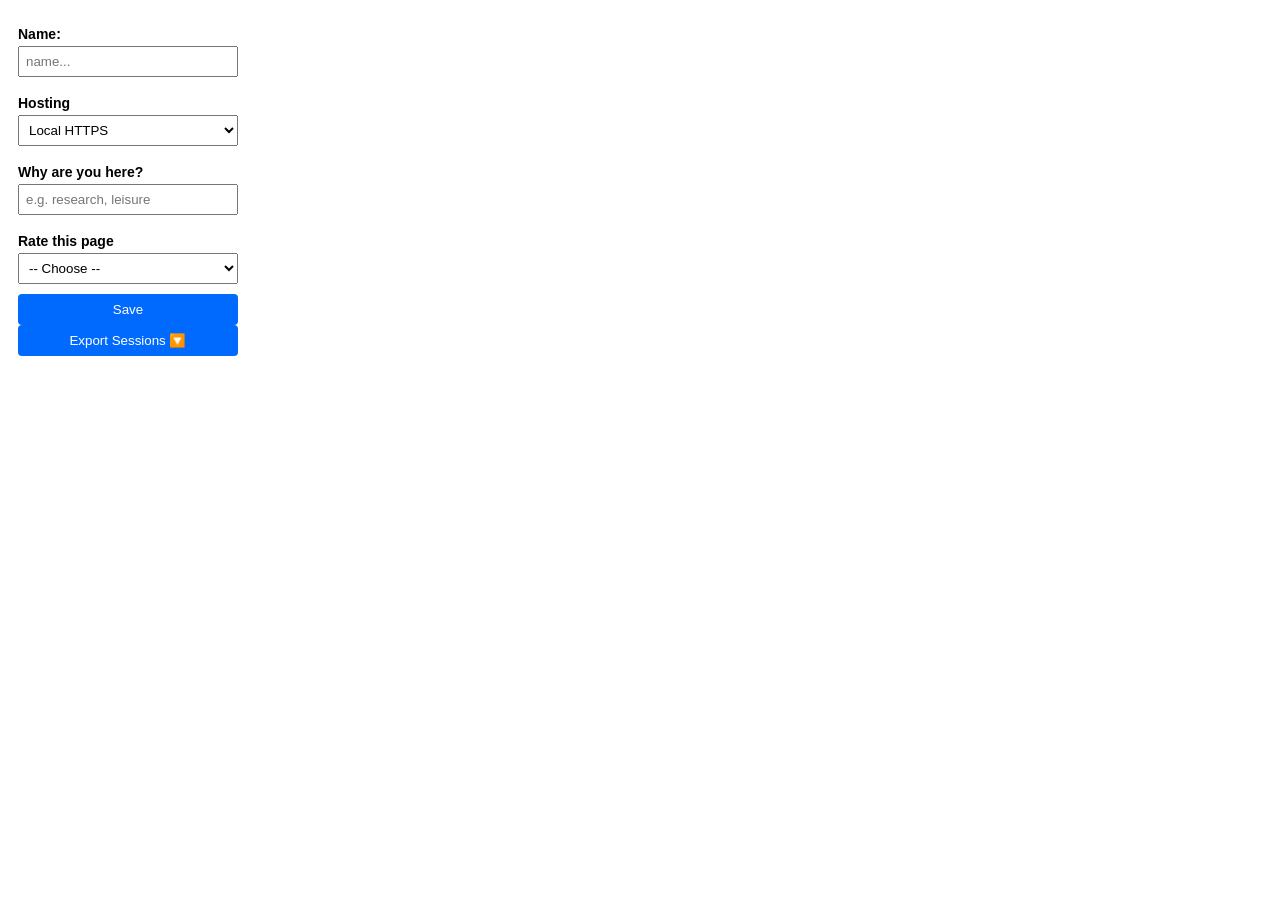
<file: smart-highlighter-firefox-extension/popup.html>
<!DOCTYPE html>
<html>
<head>
  <meta charset="utf-8" />
  <link rel="stylesheet" href="style.css" />
</head>
<body>
  <h2>Name:</h2>
  <input id="user_id" type="text" placeholder="name..."  />

  <h2>Hosting</h2>
  <select id="host_option">
    <option value="local_https">Local HTTPS</option>
    <option value="local_http">Local HTTP</option>
    <option value="remote">Remote</option>
  </select>

  <h2>Why are you here?</h2>
  <input id="intent" type="text" placeholder="e.g. research, leisure" />

  <h2>Rate this page</h2>
  <select id="rating">
    <option value="">-- Choose --</option>
    <option value="5">❤️ Love</option>
    <option value="4">🙂 Like</option>
    <option value="3">😐 Neutral</option>
    <option value="2">😕 Dislike</option>
    <option value="1">👎 Hate</option>
  </select>

  <button id="save">Save</button>
  <button id="export">Export Sessions 🔽</button>

  <script src="popup.js"></script>
</body>
</html>
</file>
<file: smart-highlighter-firefox-extension/style.css>
body {
  font-family: sans-serif;
  padding: 10px;
  width: 240px;
  box-sizing: border-box;
}

h2 {
  font-size: 14px;
  margin: 8px 0 4px;
}

input, select {
  width: 100%;
  margin-bottom: 10px;
  padding: 6px;
  box-sizing: border-box;
}

button {
  width: 100%;
  padding: 8px;
  background-color: #006aff;
  color: white;
  border: none;
  border-radius: 4px;
  cursor: pointer;
}
button:hover {
  background-color: #0051cc;
}
</file>
